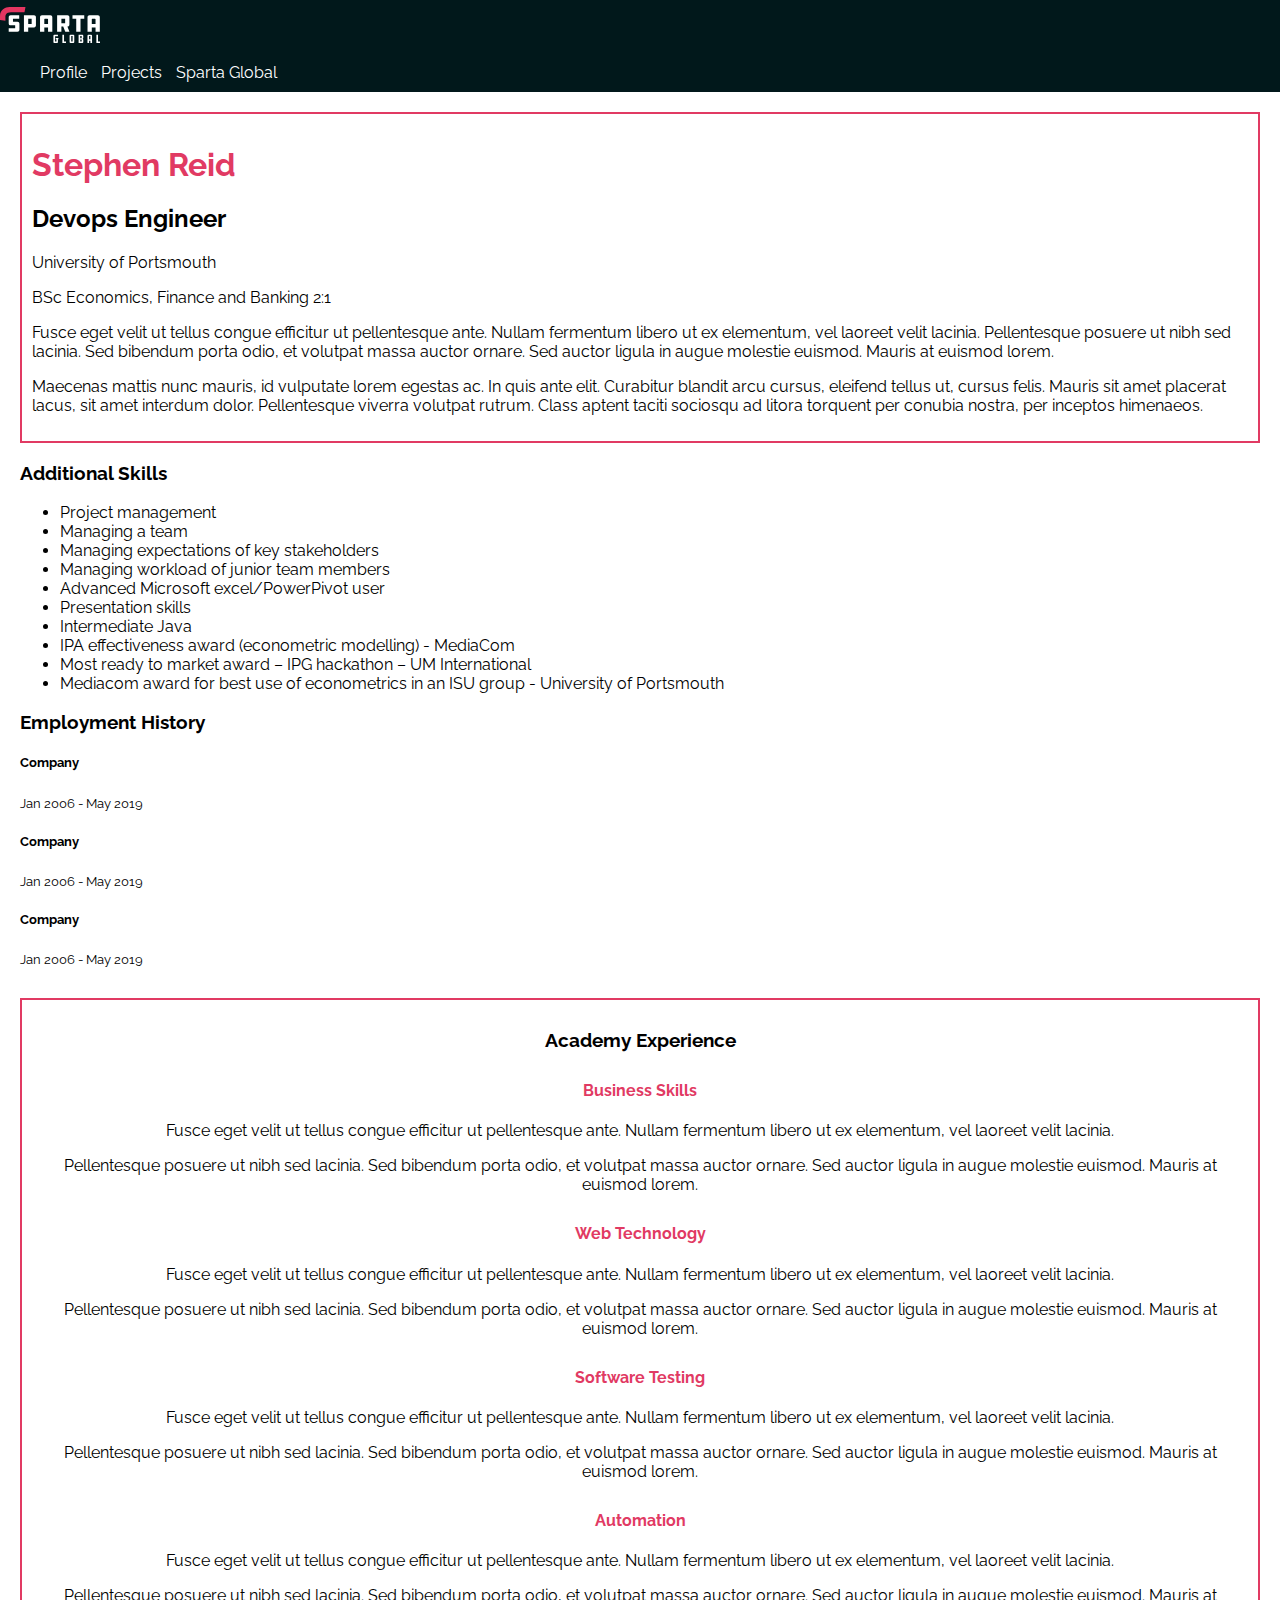
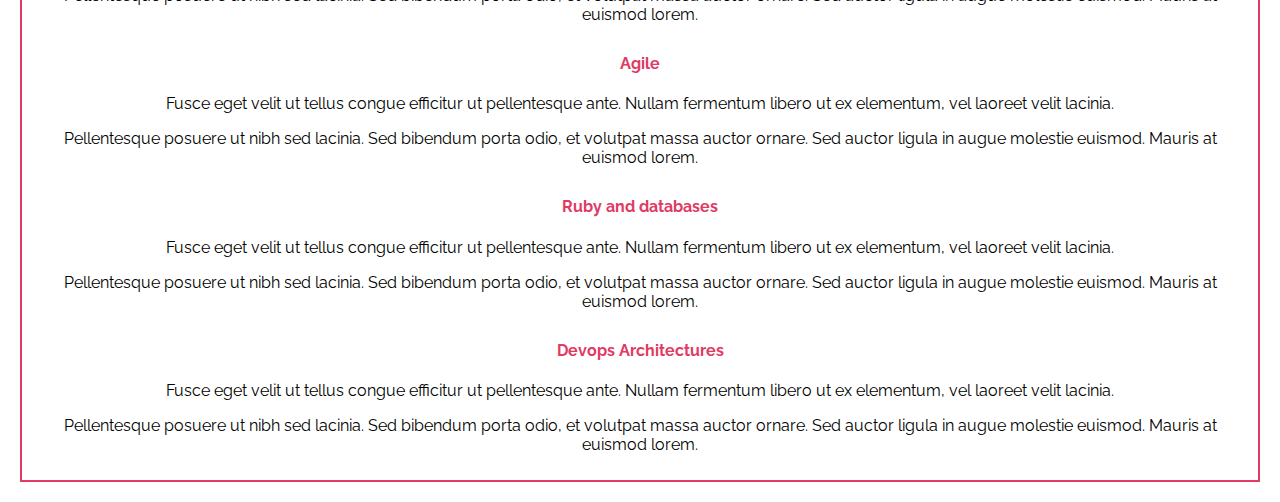
<file: index.html>
<!DOCTYPE html>
<html lang="en">
<head>
  <meta name="viewport" content="width=device-width, initial-scale=1.0, user-scalable=no">

  <title>Stephen Reid</title>

  <link href="https://fonts.googleapis.com/css?family=Raleway" rel="stylesheet">
  <link rel="stylesheet" type="text/css" href="css/global.css">
  <link rel="stylesheet" type="text/css" href="css/index.css">
</head>
<body>
  <nav class="navbar">
    <div>
      <div>
        <a href="https://www.spartaglobal.com/"><img id="logo" src="images/sparta-global-logo-white.svg"></a>
      </div>

      <div>
        <ul>
          <li>
            <a href="index.html">Profile</a>
          </li>
          <li>
            <a href="projects.html">Projects</a>
          </li>
          <li>
            <a href="https://www.spartaglobal.com/">Sparta Global</a>
          </li>
        </ul>
      </div>
    </div>
  </nav>

  <div class="main-content">
    <header>
      <div class="left">
        <img id="headshot" src="images/headshot.jpg">
      </div>

      <div class="right">
        <h1>Stephen Reid</h1>
        <h2>Devops Engineer</h2>

        <div>
          <p>University of Portsmouth</p>
          <p>BSc Economics, Finance and Banking 2:1</p>
        </div>

        <div>
          <p>Fusce eget velit ut tellus congue efficitur ut pellentesque ante. Nullam fermentum libero ut ex elementum, vel laoreet velit lacinia. Pellentesque posuere ut nibh sed lacinia. Sed bibendum porta odio, et volutpat massa auctor ornare. Sed auctor ligula in augue molestie euismod. Mauris at euismod lorem.</p>
          <p>Maecenas mattis nunc mauris, id vulputate lorem egestas ac. In quis ante elit. Curabitur blandit arcu cursus, eleifend tellus ut, cursus felis. Mauris sit amet placerat lacus, sit amet interdum dolor. Pellentesque viverra volutpat rutrum. Class aptent taciti sociosqu ad litora torquent per conubia nostra, per inceptos himenaeos.</p>
        </div>
      </div>
    </header>

    <section class="right">
      <div>
        <div>
          <h3>Additional Skills</h3>
          <ul>
            <li>Project management</li>
            <li>Managing a team</li>
            <li>Managing expectations of key stakeholders</li>
            <li>Managing workload of junior team members</li>
            <li>Advanced Microsoft excel/PowerPivot user</li>
            <li>Presentation skills</li>
            <li>Intermediate Java</li>
            <li>IPA effectiveness award (econometric modelling) - MediaCom</li>
            <li>Most ready to market award – IPG hackathon – UM International</li>
            <li>Mediacom award for best use of econometrics in an ISU group - University of Portsmouth</li>
          </ul>
        </div>
        <div>
          <h3>Employment History</h3>

          <div>
            <h5>Company</h5>
            <small>Jan 2006 - May 2019</small>
          </div>

          <div>
            <h5>Company</h5>
            <small>Jan 2006 - May 2019</small>
          </div>

          <div>
            <h5>Company</h5>
            <small>Jan 2006 - May 2019</small>
          </div>
        </div>
      </div>
    </section>

    <section class="left">
      <h3>Education</h3>

      <h4>University of Surrey, Electronic Engineering, 2002 - 2005 </h4>
      <h5>Year 1</h5>
      <ul>
        <li>List your modules</li>
        <li>List your modules</li>
        <li>List your modules</li>
      </ul>

      <h5>Year 2</h5>
      <ul>
        <li>List your modules</li>
        <li>List your modules</li>
        <li>List your modules</li>
      </ul>

      <h5>Year 3</h5>
      <ul>
        <li>List your modules</li>
        <li>List your modules</li>
        <li>List your modules</li>
      </ul>

      <h5>Final Project</h5>
      <p>Explain your final project and your part in it.</p>
    </section>

    <section class="experience">
      <div>
        <h3>Academy Experience</h3>

        <h4>Business Skills</h4>
        <p>Fusce eget velit ut tellus congue efficitur ut pellentesque ante. Nullam fermentum libero ut ex elementum, vel laoreet velit lacinia.</p>
        <p>Pellentesque posuere ut nibh sed lacinia. Sed bibendum porta odio, et volutpat massa auctor ornare. Sed auctor ligula in augue molestie euismod. Mauris at euismod lorem.</p>

        <h4>Web Technology</h4>
        <p>Fusce eget velit ut tellus congue efficitur ut pellentesque ante. Nullam fermentum libero ut ex elementum, vel laoreet velit lacinia.</p>
        <p>Pellentesque posuere ut nibh sed lacinia. Sed bibendum porta odio, et volutpat massa auctor ornare. Sed auctor ligula in augue molestie euismod. Mauris at euismod lorem.</p>

        <h4>Software Testing</h4>
        <p>Fusce eget velit ut tellus congue efficitur ut pellentesque ante. Nullam fermentum libero ut ex elementum, vel laoreet velit lacinia.</p>
        <p>Pellentesque posuere ut nibh sed lacinia. Sed bibendum porta odio, et volutpat massa auctor ornare. Sed auctor ligula in augue molestie euismod. Mauris at euismod lorem.</p>

        <h4>Automation</h4>
        <p>Fusce eget velit ut tellus congue efficitur ut pellentesque ante. Nullam fermentum libero ut ex elementum, vel laoreet velit lacinia.</p>
        <p>Pellentesque posuere ut nibh sed lacinia. Sed bibendum porta odio, et volutpat massa auctor ornare. Sed auctor ligula in augue molestie euismod. Mauris at euismod lorem.</p>

        <h4>Agile</h4>
        <p>Fusce eget velit ut tellus congue efficitur ut pellentesque ante. Nullam fermentum libero ut ex elementum, vel laoreet velit lacinia.</p>
        <p>Pellentesque posuere ut nibh sed lacinia. Sed bibendum porta odio, et volutpat massa auctor ornare. Sed auctor ligula in augue molestie euismod. Mauris at euismod lorem.</p>

        <h4>Ruby and databases</h4>
        <p>Fusce eget velit ut tellus congue efficitur ut pellentesque ante. Nullam fermentum libero ut ex elementum, vel laoreet velit lacinia.</p>
        <p>Pellentesque posuere ut nibh sed lacinia. Sed bibendum porta odio, et volutpat massa auctor ornare. Sed auctor ligula in augue molestie euismod. Mauris at euismod lorem.</p>

        <h4>Devops Architectures</h4>
        <p>Fusce eget velit ut tellus congue efficitur ut pellentesque ante. Nullam fermentum libero ut ex elementum, vel laoreet velit lacinia.</p>
        <p>Pellentesque posuere ut nibh sed lacinia. Sed bibendum porta odio, et volutpat massa auctor ornare. Sed auctor ligula in augue molestie euismod. Mauris at euismod lorem.</p>
      </div>
    </section>
  </div>

</body>
</html>
</file>
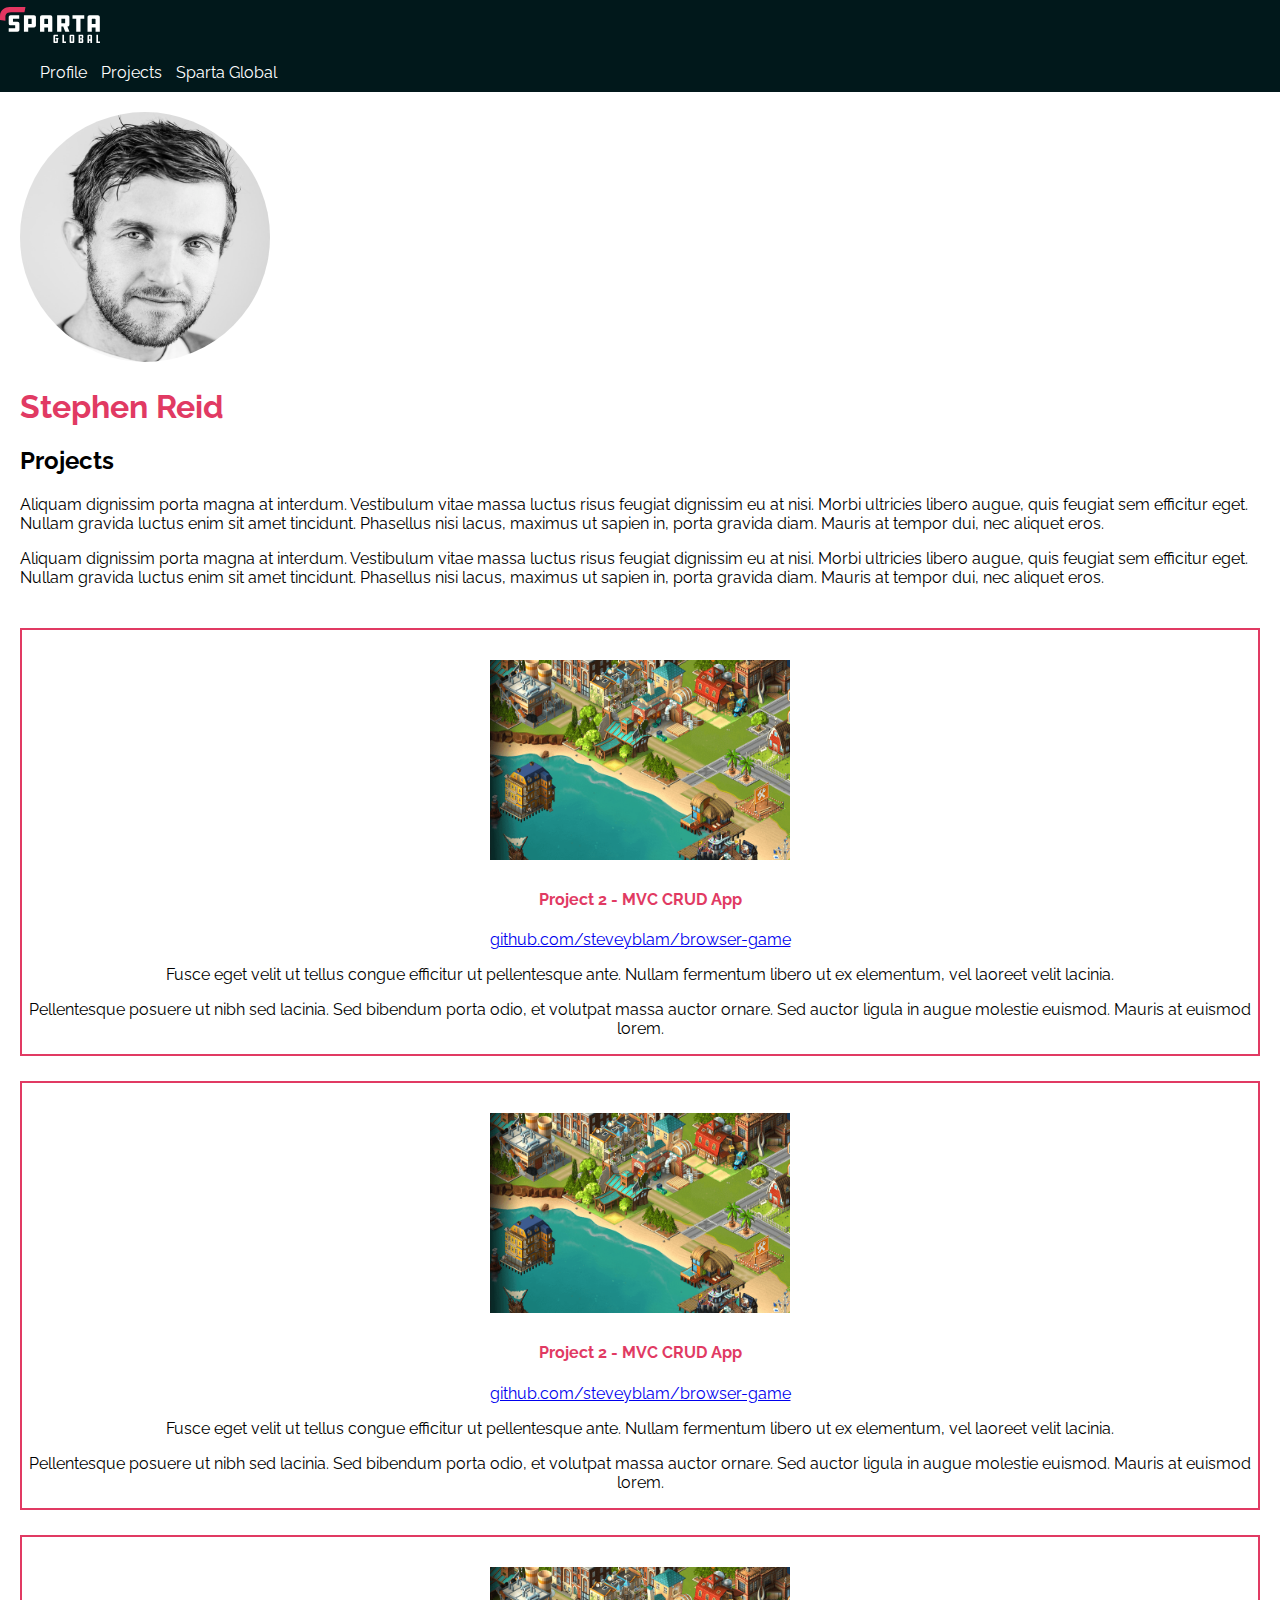
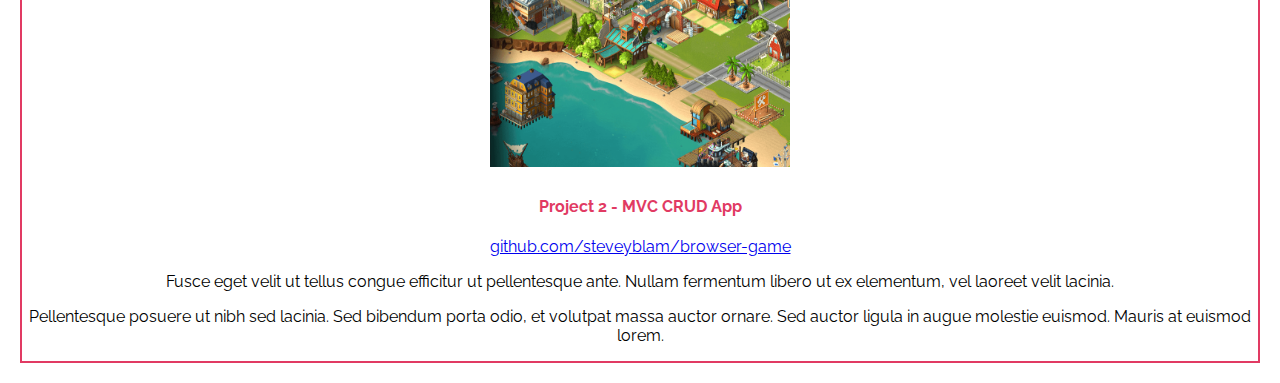
<file: projects.html>
<!DOCTYPE html>
<html lang="en">
<head>
  <meta name="viewport" content="width=device-width, initial-scale=1.0, user-scalable=no">
  <title>Projects</title>
  <link href="https://fonts.googleapis.com/css?family=Raleway" rel="stylesheet">
  <link rel="stylesheet" type="text/css" href="css/global.css">
  <link rel="stylesheet" type="text/css" href="css/projects.css">
  <link rel="icon" type="image/png" sizes="32x32" href="images/favicon.png">
</head>
<body>
  <nav class="navbar">
    <div>
      <div>
        <a href="https://www.spartaglobal.com/"><img id="logo" src="images/sparta-global-logo-white.svg"></a>
      </div>

      <div>
        <ul>
          <li>
            <a href="index.html">Profile</a>
          </li>
          <li>
            <a href="projects.html">Projects</a>
          </li>
          <li>
            <a href="https://www.spartaglobal.com/">Sparta Global</a>
          </li>
        </ul>
      </div>
    </div>
  </nav>

  <div class="main-content">
    <div>
      <div>
        <div>
          <div>
            <img id="headshot" src="images/headshot.jpg">
          </div>
        </div>

        <div>
            <h1>Stephen Reid</h1>
            <h2>Projects</h2>

            <p>Aliquam dignissim porta magna at interdum. Vestibulum vitae massa luctus risus feugiat dignissim eu at nisi. Morbi ultricies libero augue, quis feugiat sem efficitur eget. Nullam gravida luctus enim sit amet tincidunt. Phasellus nisi lacus, maximus ut sapien in, porta gravida diam. Mauris at tempor dui, nec aliquet eros.</p>

            <p>Aliquam dignissim porta magna at interdum. Vestibulum vitae massa luctus risus feugiat dignissim eu at nisi. Morbi ultricies libero augue, quis feugiat sem efficitur eget. Nullam gravida luctus enim sit amet tincidunt. Phasellus nisi lacus, maximus ut sapien in, porta gravida diam. Mauris at tempor dui, nec aliquet eros.</p>
        </div>
      </div>

      <div class="tile">
        <div>
          <img class="screenshot" src="images/project-1-screenshot.png" />
        </div>
        <div>
          <h4>Project 2 - MVC CRUD App</h4>
          <p><a href="#">github.com/steveyblam/browser-game</a></p>
          <p>Fusce eget velit ut tellus congue efficitur ut pellentesque ante. Nullam fermentum libero ut ex elementum, vel laoreet velit lacinia.</p>
          <p>Pellentesque posuere ut nibh sed lacinia. Sed bibendum porta odio, et volutpat massa auctor ornare. Sed auctor ligula in augue molestie euismod. Mauris at euismod lorem.</p>
        </div>
      </div>

      <div class="tile">
        <div>
          <img class="screenshot" src="images/project-1-screenshot.png" />
        </div>
        <div>
          <h4>Project 2 - MVC CRUD App</h4>
          <p><a href="#">github.com/steveyblam/browser-game</a></p>
          <p>Fusce eget velit ut tellus congue efficitur ut pellentesque ante. Nullam fermentum libero ut ex elementum, vel laoreet velit lacinia.</p>
          <p>Pellentesque posuere ut nibh sed lacinia. Sed bibendum porta odio, et volutpat massa auctor ornare. Sed auctor ligula in augue molestie euismod. Mauris at euismod lorem.</p>
        </div>
      </div>

      <div class="tile">
        <div>
          <img class="screenshot" src="images/project-1-screenshot.png" />
        </div>
        <div>
          <h4>Project 2 - MVC CRUD App</h4>
          <p><a href="#">github.com/steveyblam/browser-game</a></p>
          <p>Fusce eget velit ut tellus congue efficitur ut pellentesque ante. Nullam fermentum libero ut ex elementum, vel laoreet velit lacinia.</p>
          <p>Pellentesque posuere ut nibh sed lacinia. Sed bibendum porta odio, et volutpat massa auctor ornare. Sed auctor ligula in augue molestie euismod. Mauris at euismod lorem.</p>
        </div>
      </div>
    </div>
  </div>
</body>
</html>
</file>
<file: css/global.css>
h1,h4 {
  color:#E13A63;
}

h4 {
  margin-top:30px;
}

body {
  font-family: 'Raleway', sans-serif;
  margin: 0px;
}

#logo {
  width:100px;
  margin-top:7px;
}

#headshot {
  border-radius: 100%;
  height: 250px;
  width: 250px;
}

.navbar {
  background-color: #01181b;
}

.navbar a {
  list-style: none;
  text-decoration: none;
  color: white;
}

.navbar li {
  display: inline-block;
  padding: 0px 10px 10px 0px;
}

.navbar a:hover {
  color: grey;
}

.main-content {
  margin: 0 80px;
}

@media screen {
  .main-content {
    margin: 20px;

  }
}
</file>
<file: css/index.css>
header, section {
	display: inline-block;
}

.left {
	float: left;
	width: 35%;
}

.right {
	float: right;
	width: 60%;
}

#headshot {
	display: block;
	text-align: center;
	margin: 50px auto 0;
	border: 2px solid #E13A63;
}

.experience {
	display: inline-block;
	clear: both;
	margin-top: 30px;
	text-align: center;
}

header, .experience {
	border: 2px solid #E13A63;
	padding: 10px;
}

@media screen and (max-width: 375px) {

}

	.left {
		display: none;
	}
	.right {
		float: none;
		width: 100%;
	}

}
</file>
<file: css/projects.css>
.screenshot {
  padding-top:30px;
  height: 200px;
  width: 300px;
}

.tile {
	display: inline-block;
	width: 100%;
	margin-right: 3%;
	margin-top: 25px;
	text-align: center;
	border: 2px solid #E13A63;
	box-sizing: border-box;
}

.tile img	{
	display: block;
	margin: 0 auto;
  ]
}
</file>
